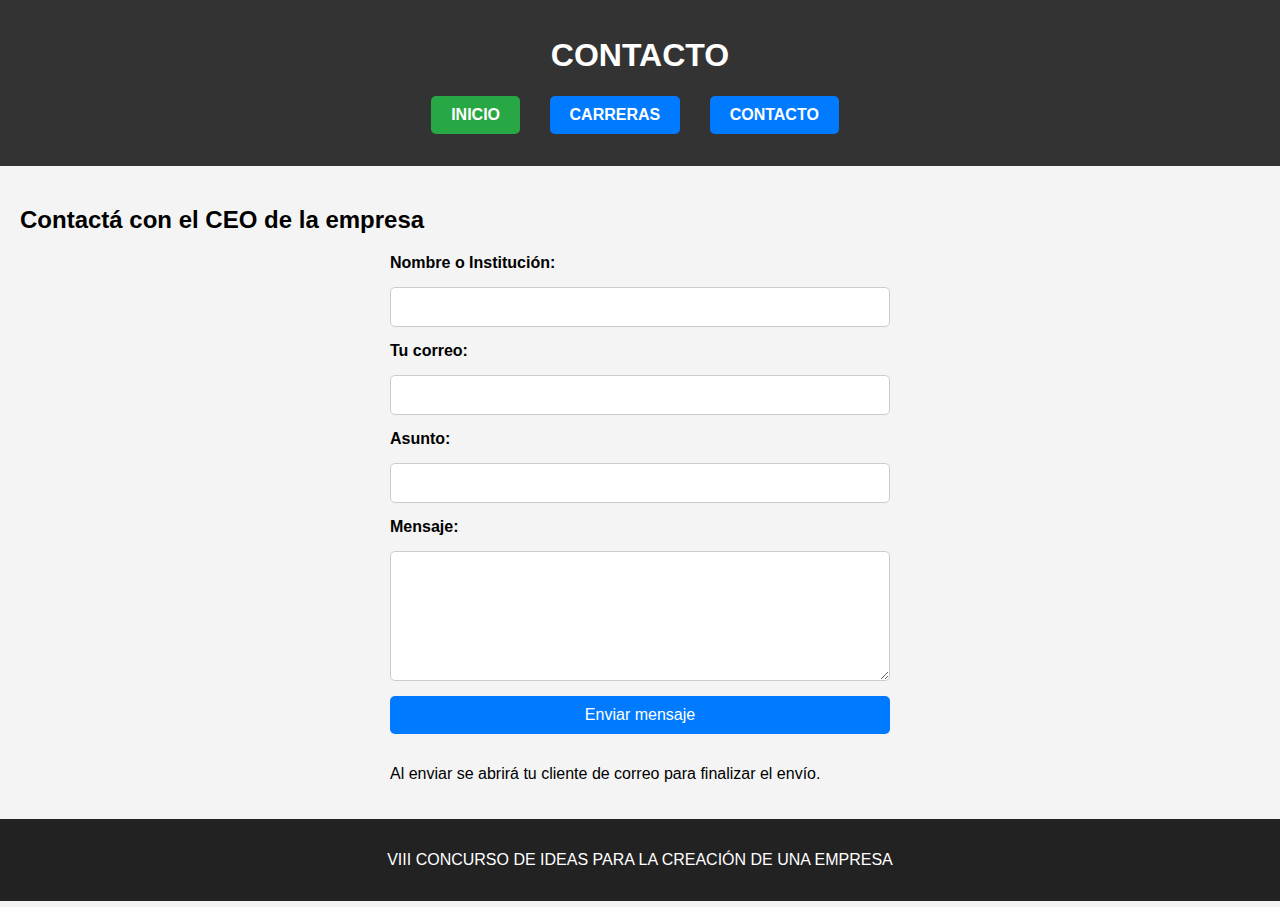
<file: contacto.html>
<!DOCTYPE html>
<html lang="es">
<head>
  <meta charset="UTF-8" />
  <meta name="viewport" content="width=device-width, initial-scale=1.0" />
  <title>VIII CONCURSO DE IDEAS - Contacto</title>
  <meta name="description" content="Contacto - VIII Concurso de ideas para la creación de una empresa." />
  <link rel="stylesheet" href="arte.css" />
</head>
<body>
  <header>
    <h1>CONTACTO</h1>
    <nav>
      <ul>
        <li><a href="PÁGINA WEB.html" class="boton activo">INICIO</a></li>
                <a href="carreras.html" class="boton">CARRERAS</a>
                <li><a href="contacto.html" class="boton">CONTACTO</a></li>
      </ul>
    </nav>
  </header>

  <main>
    <section aria-labelledby="contacto-title">
      <h2 id="contacto-title">Contactá con el CEO de la empresa</h2>

      <!-- Formulario de contacto -->
      <!-- Nota: el envío se maneja con Java.js (mailto por defecto).
           Si prefieres enviar sin depender del cliente de correo, te puedo
           integrar Formspree / EmailJS en segundos. -->
      <form id="formContacto" aria-label="Formulario de contacto">
        <label for="nombre">Nombre o Institución:</label>
        <input type="text" id="nombre" name="nombre" required aria-required="true" />

        <label for="email">Tu correo:</label>
        <input type="email" id="email" name="email" required aria-required="true" />

        <label for="asunto">Asunto:</label>
        <input type="text" id="asunto" name="asunto" required aria-required="true" />

        <label for="mensaje">Mensaje:</label>
        <textarea id="mensaje" name="mensaje" rows="6" required aria-required="true"></textarea>

        <button type="submit">Enviar mensaje</button>

        <!-- Pequeña ayuda visual para usuarios -->
        <p class="form-ayuda">Al enviar se abrirá tu cliente de correo para finalizar el envío.</p>
      </form>
    </section>
  </main>

  <footer>
    <p>VIII CONCURSO DE IDEAS PARA LA CREACIÓN DE UNA EMPRESA</p>
  </footer>

  <!-- Incluye el script principal. Usa defer para que se ejecute tras parsear el HTML -->
</body>

  <!-- Script específico para el formulario de contacto (sin dependencia externa) -->
  <script>
  document.addEventListener('DOMContentLoaded', function(){
    const form = document.getElementById('formContacto');
    if (!form) return;

    form.addEventListener('submit', function(e){
      e.preventDefault();
      const nombre = document.getElementById('nombre')?.value.trim();
      const email = document.getElementById('email')?.value.trim();
      const asunto = document.getElementById('asunto')?.value.trim();
      const mensaje = document.getElementById('mensaje')?.value.trim();
      if (!nombre || !email || !asunto || !mensaje) { alert('Por favor, completá todos los campos antes de enviar.'); return; }
      const emailValido = /^[^\s@]+@[^\s@]+\.[^\s@]+$/.test(email);
      if (!emailValido) { alert('Por favor, ingresá un correo electrónico válido.'); return; }
      const destinatario = 'nicolashernandezsanchez91@gmail.com';
      const cuerpo = `${mensaje}\n\nAtentamente,\n${nombre}\nEmail: ${email}`;
      const mailtoLink = `mailto:${destinatario}?subject=${encodeURIComponent(asunto)}&body=${encodeURIComponent(cuerpo)}`;
      window.location.href = mailtoLink;
    });
  });
  </script>

</html>
</body>
</html>
</file>
<file: arte.css>
body {
    font-family: Arial, sans-serif;
    background-color: #f4f4f4;
    margin: 0;
    padding: 0;
}

header {
    background-color: #333;
    color: white;
    padding: 1em;
    text-align: center;
}

nav ul {
    list-style: none;
    padding: 0;
}

nav ul li {
    display: inline;
    margin: 0 15px;
}

nav ul li a {
    color: white;
    text-decoration: none;
}

main {
    padding: 20px;
}

footer {
    background-color: #222;
    color: white;
    text-align: center;
    padding: 1em;
}

/* Estilo base para todos los botones de navegación */
a.boton {
  display: inline-block;
  padding: 10px 20px;
  background-color: #007BFF; /* Azul normal */
  color: white;
  text-decoration: none;
  border-radius: 5px;
  font-size: 16px;
  font-weight: bold;
  margin-right: 10px;
  transition: background-color 0.3s ease;
}

/* Estilo cuando el mouse pasa por encima */
a.boton:hover {
  background-color: #0056b3; /* Azul más oscuro */
}

/* Estilo especial para el botón activo (página actual) */
a.boton.activo {
  background-color: #28a745; /* Verde para destacar */
  cursor: default; /* No parece clickeable */
}

ul#listaCarreras {
  list-style-type: none;
  padding: 0;
}

ul#listaCarreras li {
  background-color: #f2f2f2;
  margin: 8px 0;
  padding: 10px;
  border-radius: 4px;
  font-size: 18px;
}

/* Contenedor horizontal con desplazamiento */
.galeria-carreras {
  display: flex; /* Coloca las imágenes en fila */
  overflow-x: auto; /* Permite desplazamiento horizontal si hay muchas */
  gap: 20px; /* Espacio entre imágenes */
  padding: 20px;
  scroll-behavior: smooth;
}

/* Estilo para cada imagen de carrera */
.carrera {
  width: 200px;
  height: 150px;
  object-fit: cover; /* Ajusta la imagen sin deformarla */
  border-radius: 10px; /* Esquinas suaves */
  cursor: pointer; /* Se ve como botón */
  transition: transform 0.3s ease;
}

/* Efecto al pasar el mouse */
.carrera:hover {
  transform: scale(1.05); /* Agranda ligeramente */
}

/* Contenedor de información de la carrera */
#infoCarrera {
  margin-top: 30px;
  padding: 20px;
  background-color: #f2f2f2;
  border-radius: 10px;
  font-size: 18px;
  display: none; /* Oculto por defecto */
}

/* Oculta todas las secciones de información por defecto */
.info-carrera {
  display: none;
  margin-top: 20px;
  padding: 20px;
  background-color: #f2f2f2;
  border-radius: 10px;
  font-size: 18px;
}

/* Mostrar el bloque de información cuando el JS define data-visible="true" */
.info-carrera[data-visible="true"] {
  display: block;
}

/* Estilo básico para el formulario */
form {
  display: flex;
  flex-direction: column;
  gap: 15px;
  max-width: 500px;
  margin: 0 auto;
}

label {
  font-weight: bold;
}

input, textarea {
  padding: 10px;
  border: 1px solid #ccc;
  border-radius: 5px;
  font-size: 16px;
}

button {
  padding: 10px;
  background-color: #007BFF;
  color: white;
  border: none;
  border-radius: 5px;
  font-size: 16px;
  cursor: pointer;
}

button:hover {
  background-color: #0056b3;
}

/* Contenedor de cada imagen con texto */
.carrera-item {
  position: relative;
  display: inline-block;
  border-radius: 10px;
  overflow: hidden;
  cursor: pointer;
  transition: transform 0.3s ease, box-shadow 0.3s ease;
}

.carrera-item:hover {
  transform: scale(1.05);
  box-shadow: 0 0 10px rgba(0, 0, 0, 0.4);
}


/* Imagen de la carrera */
.carrera {
  width: 200px;
  height: 150px;
  object-fit: cover;
  border-radius: 10px;
  cursor: pointer;
  transition: transform 0.3s ease;
}

/* Texto superpuesto sobre la imagen */
.carrera-titulo {
  position: absolute;
  top: 0;
  left: 0;
  width: 100%;
  color: white;
  font-size: 28px;
  font-weight: bold;
  text-align: center;
  padding: 10px 0;
  pointer-events: none;
  text-shadow: 2px 2px 6px rgba(0, 0, 0, 0.8); /* sombra fuerte para legibilidad */
}


/* Ajustes generales para la galería */
section img {
    width: 250px;       /* Tamaño más razonable */
    height: auto;       /* Mantiene proporción */
    border-radius: 10px;  /* Bordes redondeados opcional */
    display: block;     /* Para centrar bien */
    margin: 0 auto;     /* Centrado horizontal */
}

/* Estilo para figure */
figure {
    text-align: center;
    margin: 15px;
    display: inline-block; /* Para que estén en fila */
}

/* Texto debajo de cada imagen */
figcaption {
    font-size: 14px;
    color: #555;
    margin-top: 5px;
}
</file>
